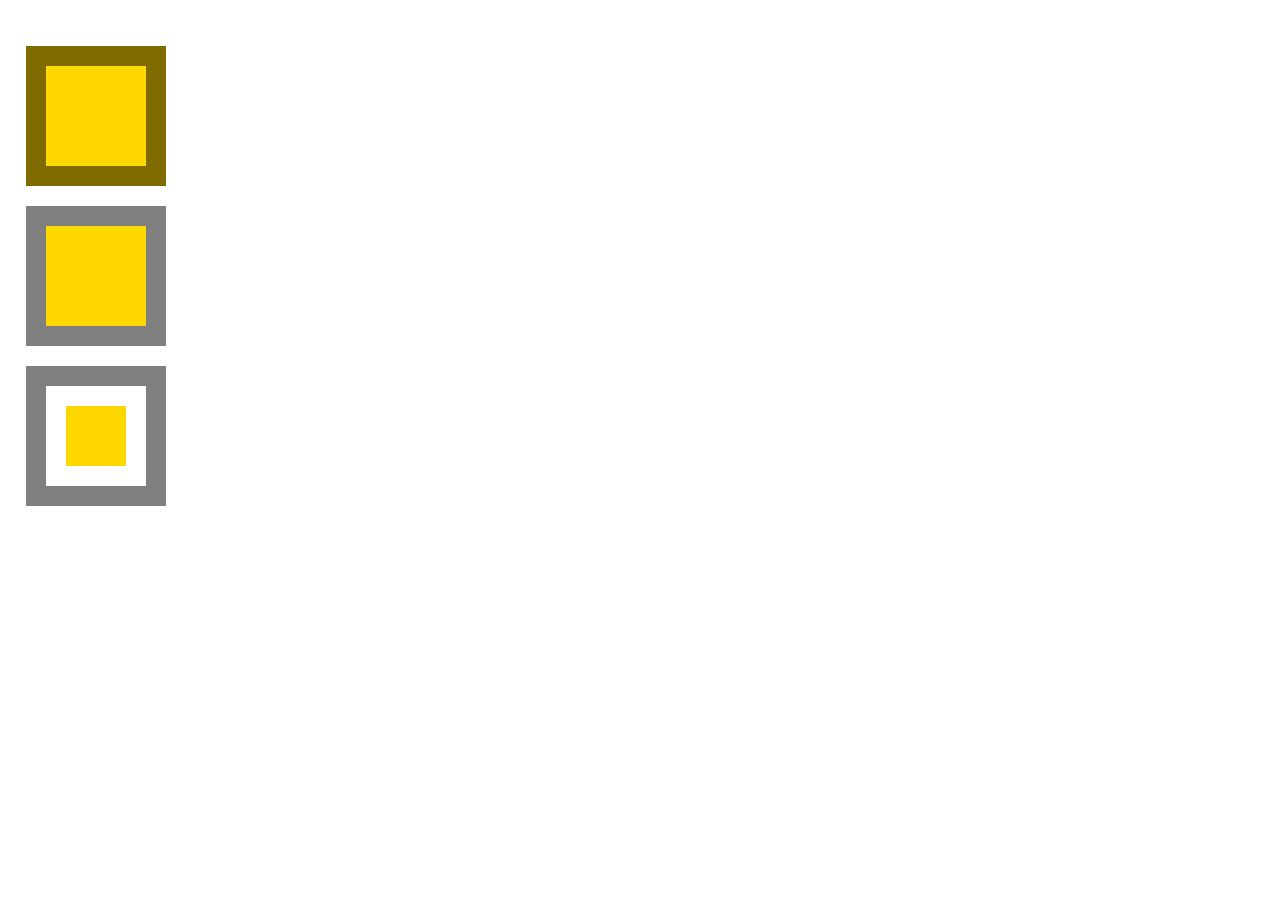
<file: css/box/index.html>
<!DOCTYPE html>
<html lang="en">

<head>
	<title>mozilla</title>
	<meta charset="utf-8"/>
	<meta name="author" content="Rikita"/>
	<link href="styles/index.css" type="text/css" rel="stylesheet"/>



</head>

<body>

        <div class="default"></div>
<div class="padding-box"></div>
<div class="content-box"></div>





</body>
</html>
</file>
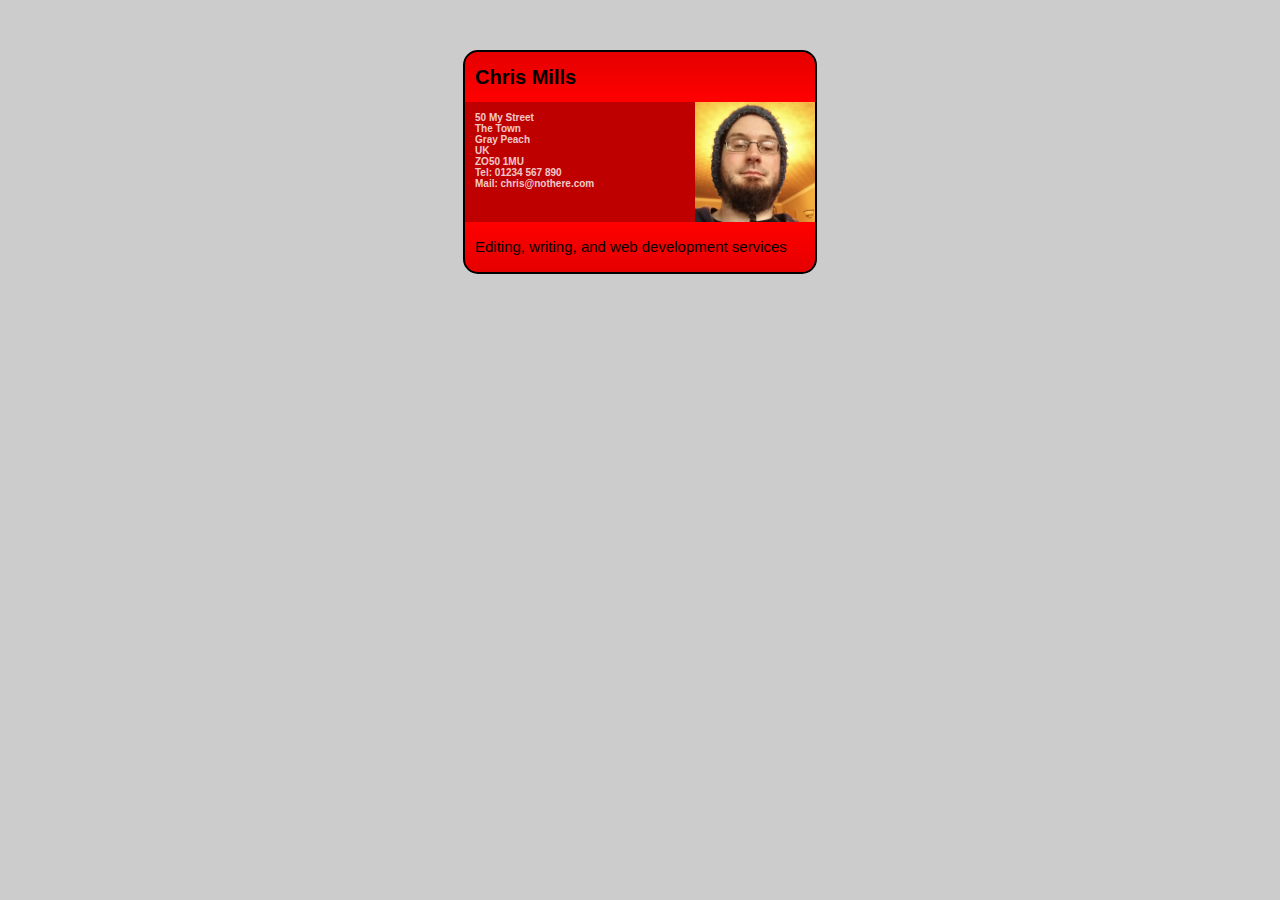
<file: css/card/index.html>
<!DOCTYPE html>
<html lang="en">

<head>
	<title>Card</title>
	<meta charset="utf-8"/>
	<meta name="author" content="Rikita"/>
	<link href="styles/index.css" type="text/css" rel="stylesheet"/>



</head>
<body>

  <section class="card">
    <header>
      <h2>Chris Mills</h2>
    </header>
    <article>
      <img src="chris.jpg" alt="A picture of Chris">
      <h4>50 My Street<br>
         The Town<br>
         Gray Peach<br>
         UK<br>
         ZO50 1MU<br>
        <strong>Tel</strong>: 01234 567 890<br>
        <strong>Mail</strong>: chris@nothere.com</h4>
        
    </article>
    <footer>
      <p>Editing, writing, and web development services</p>
    </footer>
  </section>

  </body>
</html>
</file>
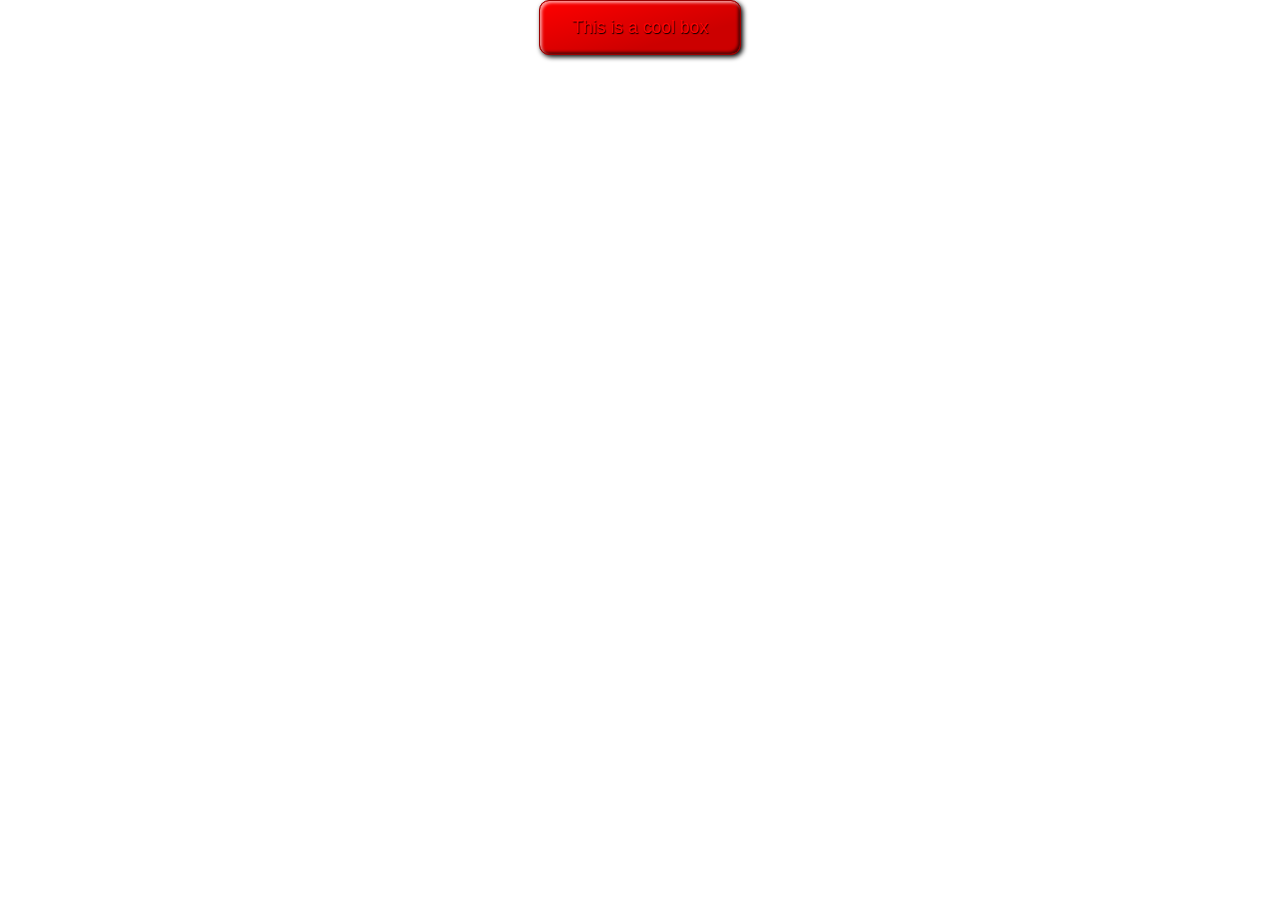
<file: css/cool/index.html>
<!DOCTYPE html>
<html lang="en">

<head>
	<title>Letter</title>
	<meta charset="utf-8"/>
	<meta name="author" content="Rikita"/>
	<link href="styles/index.css" type="text/css" rel="stylesheet"/>



</head>
<body>
<p>This is a cool box</p>
</body>

</html>
</file>
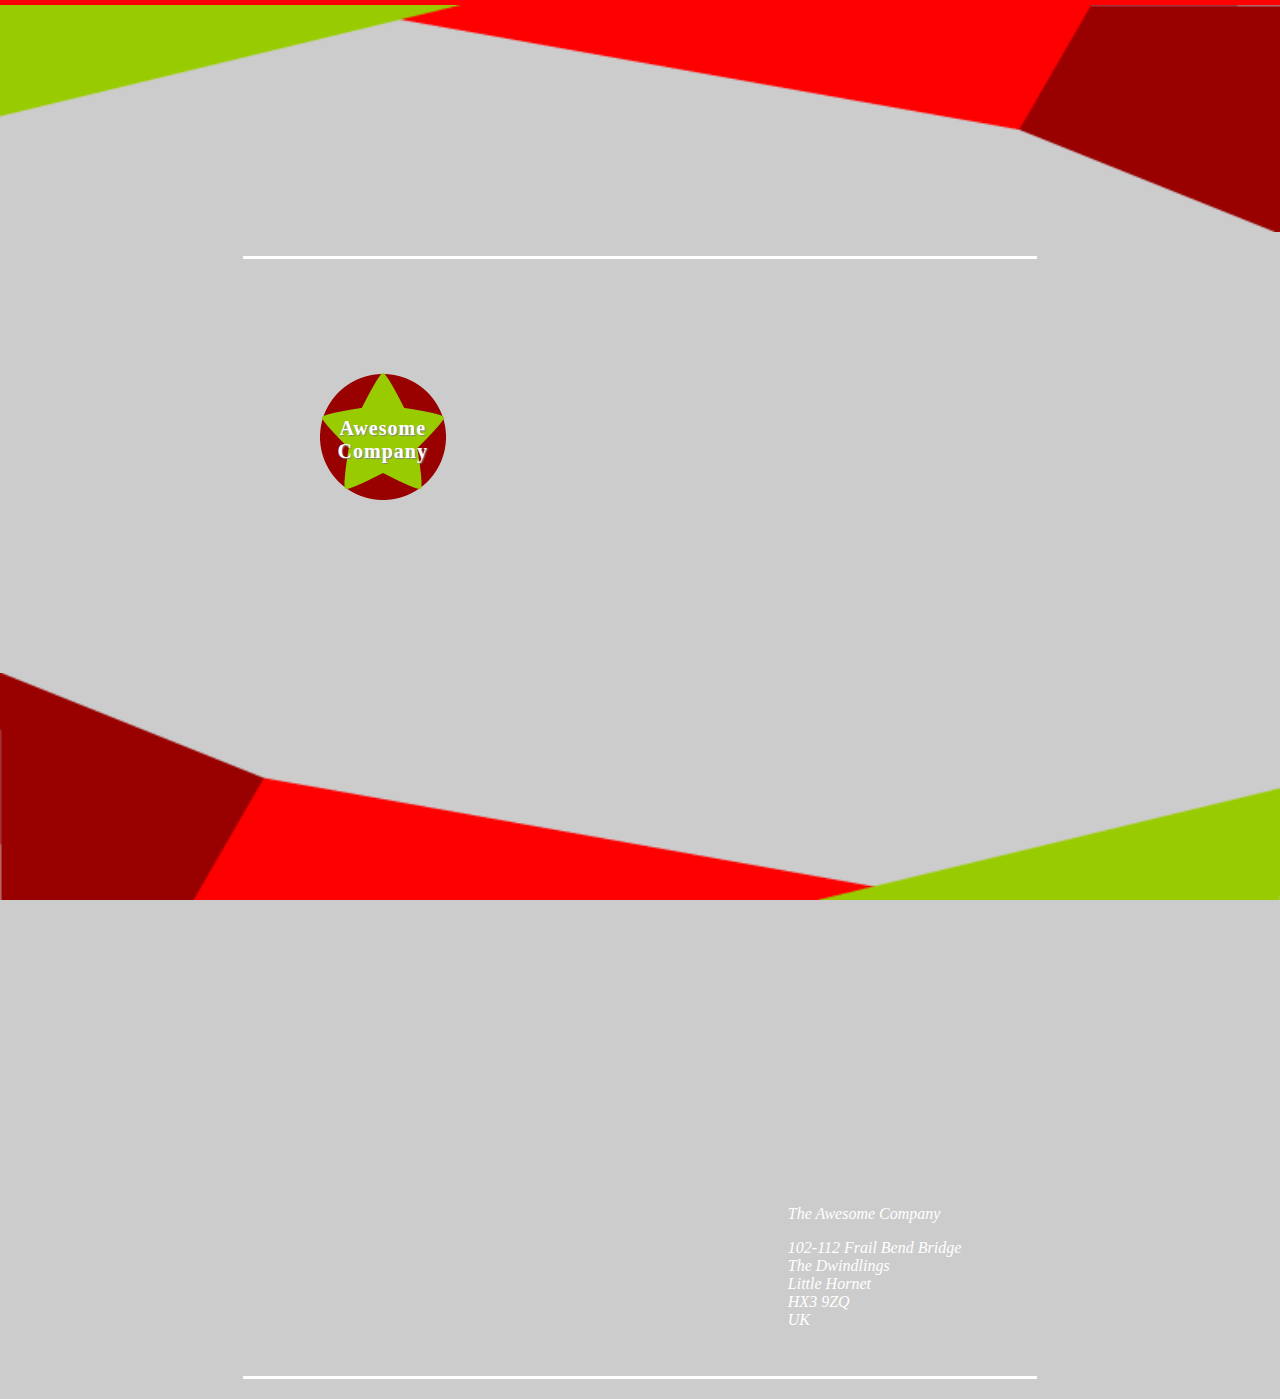
<file: css/letter/index.html>
<!DOCTYPE html>
<html lang="en">
  <head>
    <meta name="auther" content="Rikita">
    <meta charset="utf-8">
    <title>Fancy letterheaded paper</title>
   <link rel="stylesheet" href= "style.css" type= "text/css"> 
  </head>
  <body>

      <div class= "top"> 
        <img src= "top-image.png" alt="top-image" style="width: 100%;">
      </div>

<article>
      <h1  >Awesome<br>Company</h1>
      



      <address style="z-index: 999">
        <p>The Awesome Company</p>
        <p>102-112 Frail Bend Bridge<br>
        The Dwindlings<br>
        Little Hornet<br>
        HX3 9ZQ<br>
        UK</p>
      </address>
    </article>

      <div class="bottom"> 
        <img src= "bottom-image.png" alt="bottom-image" style="width: 100%; position:absolute;bottom: 0;">
      </div>
      
    
  </body>
</html>
</file>
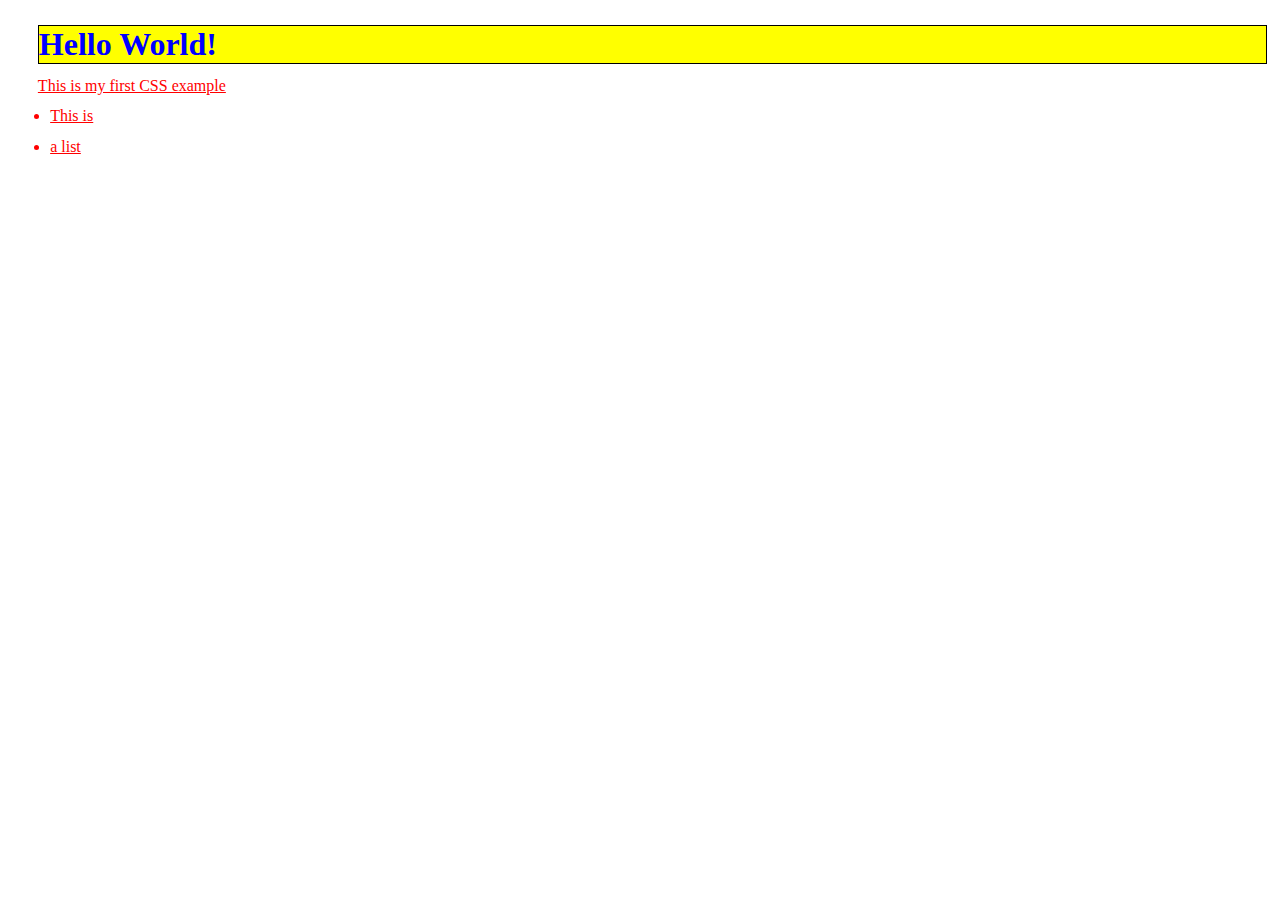
<file: css/syntax/index.html>
<!DOCTYPE html>
<html lang="en">

<head>
  <meta charset="utf-8"/>
  <meta name="author" content="Rikita">
	<title>Assignment</title>
	<link href="styles/index.css" type="text/css" rel="stylesheet"/>



</head>

<body>
        <h1>Hello World!</h1>
        <p>This is my first CSS example</p>
    
        <ul>
          <li>This is</li>
          <li>a list</li>
        </ul>
        

</body>
</html>
</file>
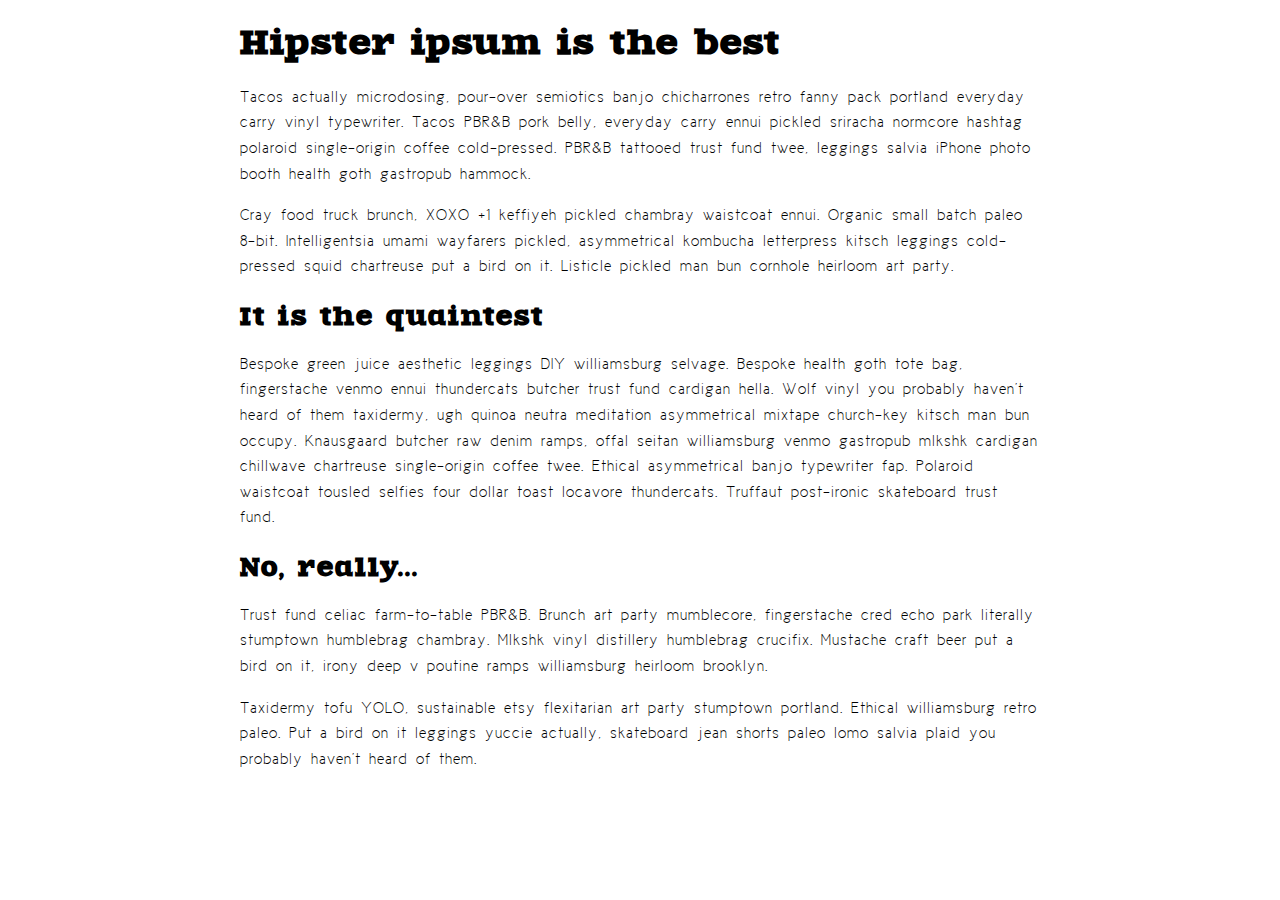
<file: css/webfont/index.html>
<!DOCTYPE html>
<html lang="en">
  <head>
    <meta charset="utf-8">
    <meta name="author" content="Rikita"/>
    <title>Web font</title>
    <link href="index.css" rel="stylesheet" type="text/css">
</head>


  <body>
    <h1>Hipster ipsum is the best</h1>

    <p>Tacos actually microdosing, pour-over semiotics banjo chicharrones retro fanny pack portland everyday carry vinyl typewriter. Tacos PBR&amp;B pork belly, everyday carry ennui pickled sriracha normcore hashtag polaroid single-origin coffee cold-pressed. PBR&amp;B tattooed trust fund twee, leggings salvia iPhone photo booth health goth gastropub hammock.</p>

    <p>Cray food truck brunch, XOXO +1 keffiyeh pickled chambray waistcoat ennui. Organic small batch paleo 8-bit. Intelligentsia umami wayfarers pickled, asymmetrical kombucha letterpress kitsch leggings cold-pressed squid chartreuse put a bird on it. Listicle pickled man bun cornhole heirloom art party.</p>

    <h2>It is the quaintest</h2>

    <p>Bespoke green juice aesthetic leggings DIY williamsburg selvage. Bespoke health goth tote bag, fingerstache venmo ennui thundercats butcher trust fund cardigan hella. Wolf vinyl you probably haven't heard of them taxidermy, ugh quinoa neutra meditation asymmetrical mixtape church-key kitsch man bun occupy. Knausgaard butcher raw denim ramps, offal seitan williamsburg venmo gastropub mlkshk cardigan chillwave chartreuse single-origin coffee twee. Ethical asymmetrical banjo typewriter fap. Polaroid waistcoat tousled selfies four dollar toast locavore thundercats. Truffaut post-ironic skateboard trust fund.</p>

    <h2>No, really...</h2>

    <p>Trust fund celiac farm-to-table PBR&amp;B. Brunch art party mumblecore, fingerstache cred echo park literally stumptown humblebrag chambray. Mlkshk vinyl distillery humblebrag crucifix. Mustache craft beer put a bird on it, irony deep v poutine ramps williamsburg heirloom brooklyn.</p>

    <p>Taxidermy tofu YOLO, sustainable etsy flexitarian art party stumptown portland. Ethical williamsburg retro paleo. Put a bird on it leggings yuccie actually, skateboard jean shorts paleo lomo salvia plaid you probably haven't heard of them.</p>
  </body>
</html>
</file>
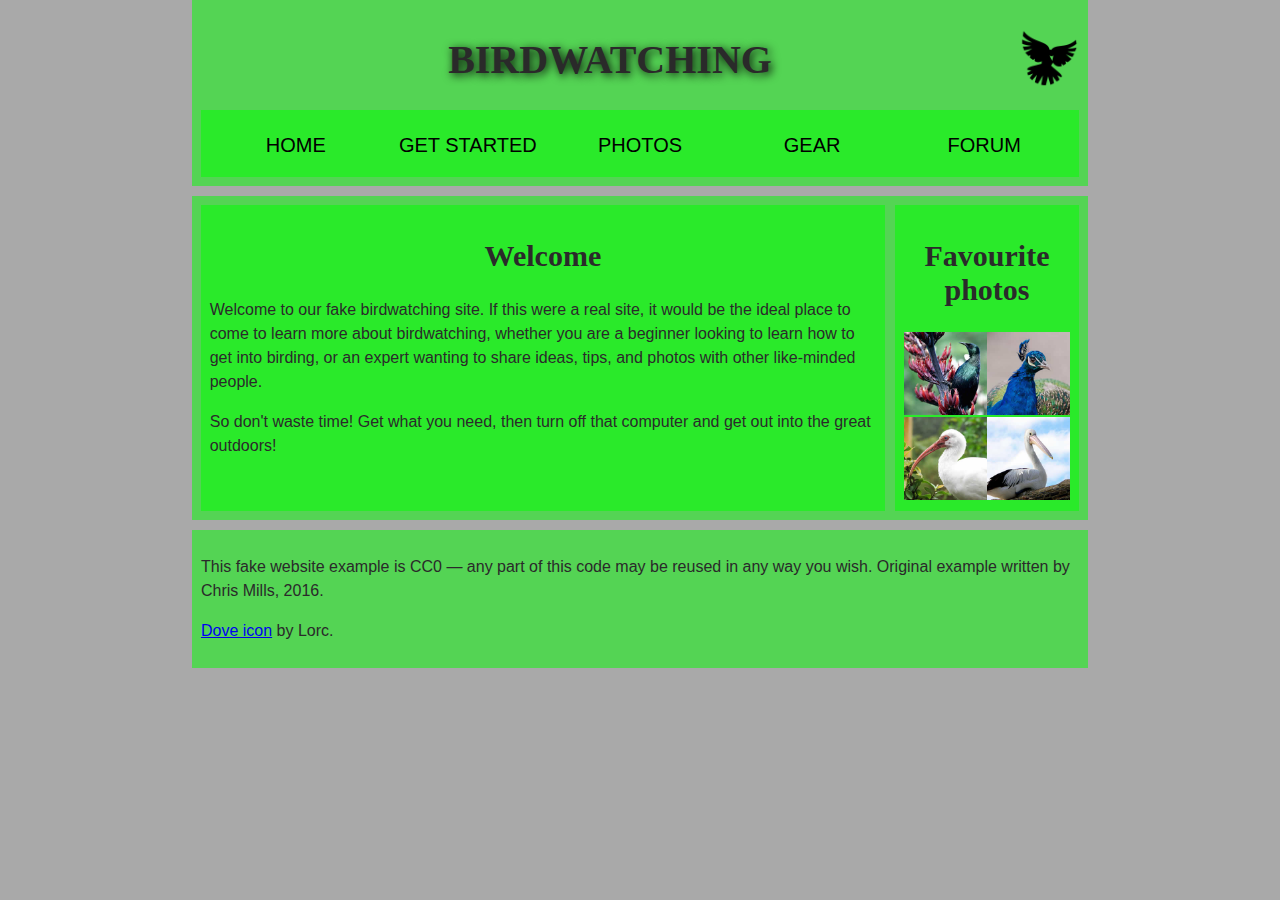
<file: html/b/index.html>
<!DOCTYPE html>
<html lang="en">
  <head>
    <meta charset="utf-8">
    <title>Birdwatching</title>
   
    <link rel="stylesheet" type="text/css" href="style.css">
    <!--[if lt IE 9]>
      <script src="//html5shiv.googlecode.com/svn/trunk/html5.js"></script>
    <![endif]-->
  </head>

  <body>
    <header>
        <h1>Birdwatching</h1>
        <img src="dove.png" alt="a simple dove logo">
      <nav>
        <ul>
          <li><span>Home</span></li>
          <li><a href="#">Get started</a></li>
          <li><a href="#">Photos</a></li>
          <li><a href="#">Gear</a></li>
          <li><a href="#">Forum</a></li>
        </ul>
      </nav>
    </header>
    <main>
      <article>
        <h2>Welcome</h2>

        <p>Welcome to our fake birdwatching site. If this were a real site, it would be the ideal place to come to learn more about birdwatching, whether you are a beginner looking to learn how to get into birding, or an expert wanting to share ideas, tips, and photos with other like-minded people.</p>

        <p>So don't waste time! Get what you need, then turn off that computer and get out into the great outdoors!</p>
      </article>
      
      <aside>
        <h2>Favourite photos</h2>

        <a href="favorite-1.jpg"><img src="favorite-1_th.jpg" alt="Small black bird, black claws, long black slender beak, links to larger version of the image"></a>
        <a href="favorite-2.jpg"><img src="favorite-2_th.jpg" alt="Top half of a pretty bird with bright blue plumage on neck, light colored beak, blue headdress, links to larger version of the image"></a>
        <a href="favorite-3.jpg"><img src="favorite-3_th.jpg" alt="Top half of a large bird with white plumage, very long curved narrow light colored break, links to larger version of the image"></a>
        <a href="favorite-4.jpg"><img src="favorite-4_th.jpg" alt="Large bird, mostly white plumage with black plumage on back and rear, long straight white beak, links to larger version of the image"></a>
      </aside>
      
    </main>  
    <footer>
      <p>This fake website example is CC0 — any part of this code may be reused in any way you wish. Original example written by Chris Mills, 2016.</p>

      <p><a href="http://game-icons.net/lorc/originals/dove.html">Dove icon</a> by Lorc.</p>

    </footer>
      
  </body>
</html>
</file>
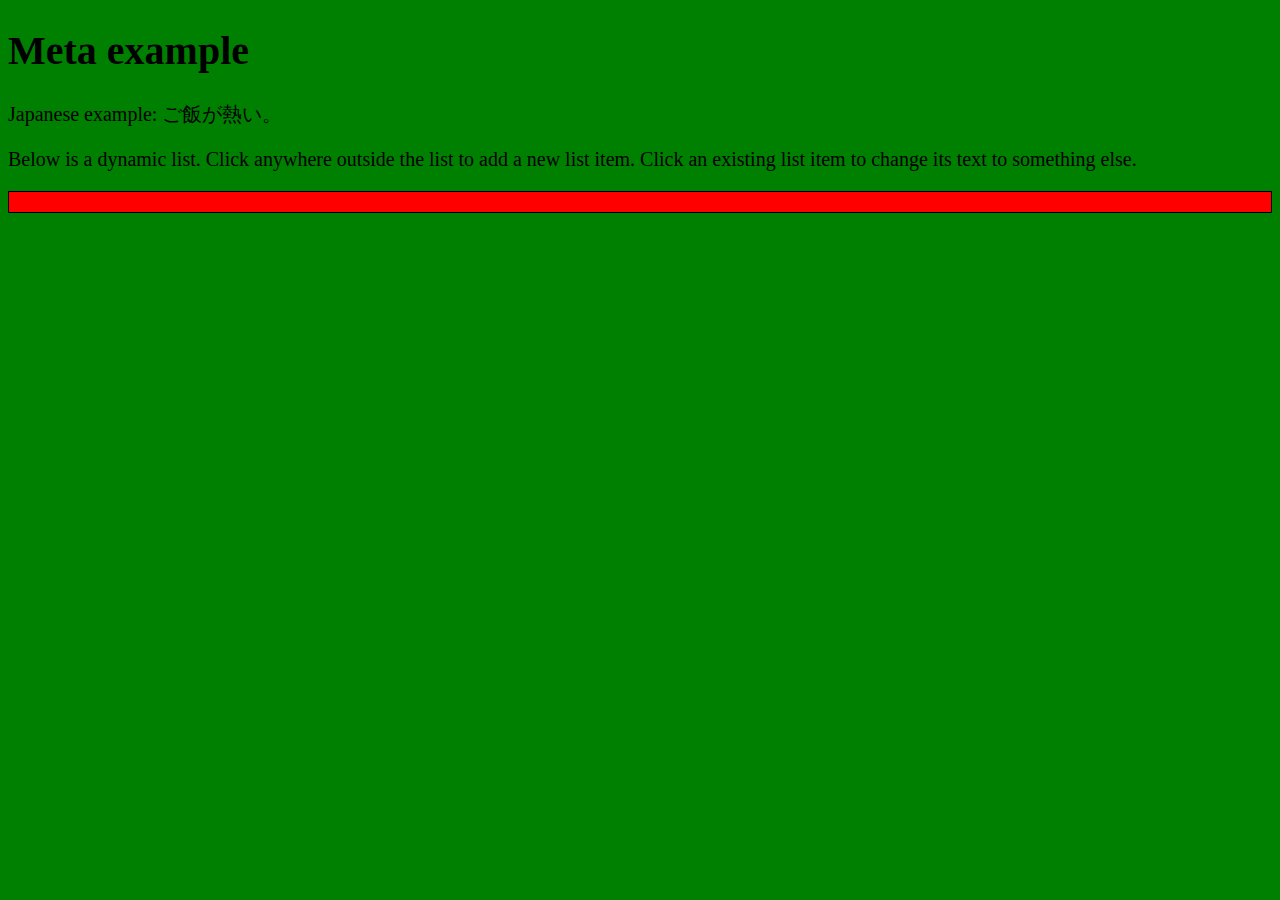
<file: html/c/index.html>
<!DOCTYPE html>
<html lang="en">
<head>
	<meta charset="utf-8">
	<meta name="auther" content="Rikita">
	<meta name="Discription" content="Assignment 3">
	<title>Meta Exmple</title>
	<link rel="stylesheet" type="text/css" href="style.css">
	
</head>
<body>
	<h1>
		Meta example
	</h1>
	<p>Japanese example: ご飯が熱い。</p>
	<script src="my.js"></script>	

</body>
</html>
</file>
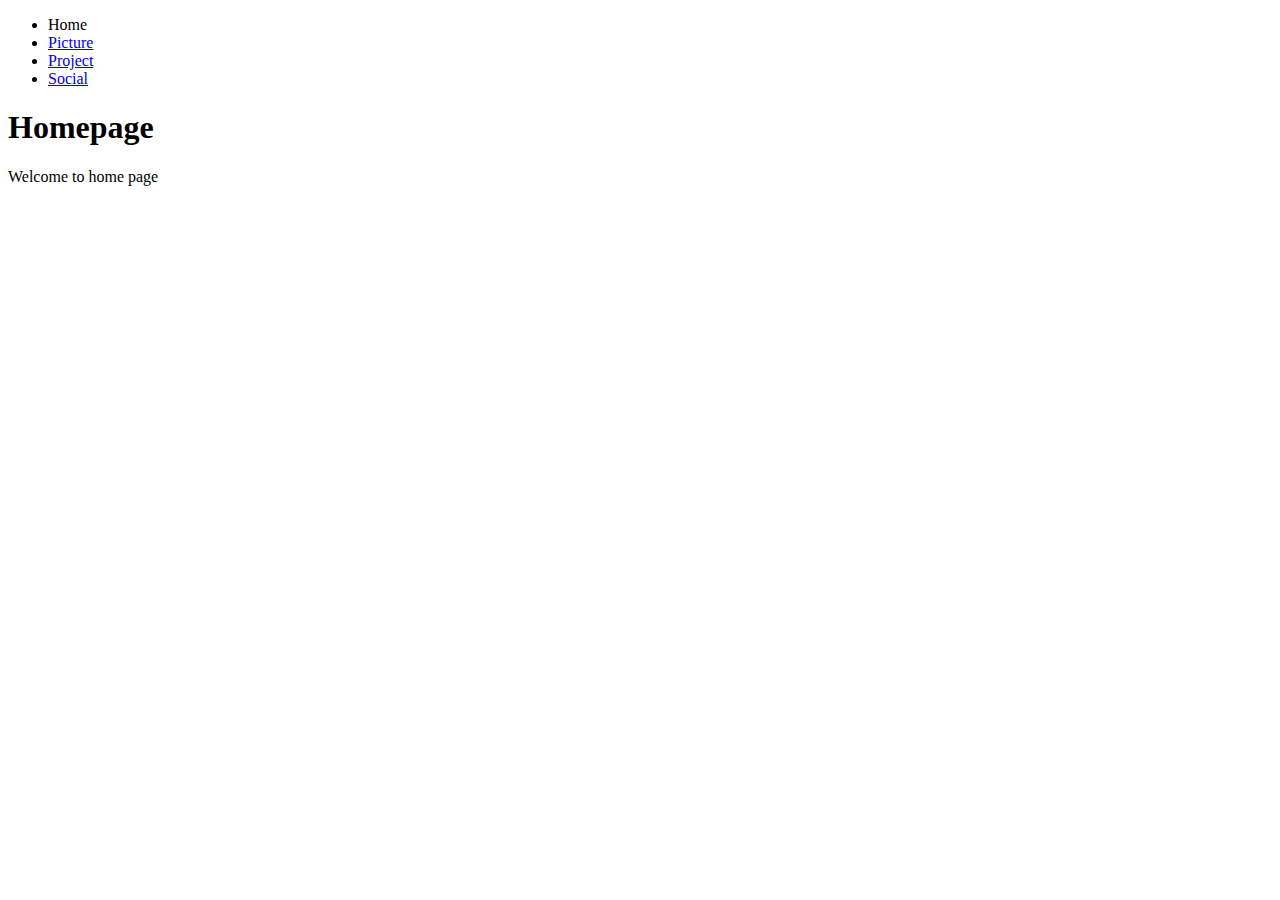
<file: html/d/index.html>
<!DOCTYPE html>
<html lang="en">
<head>
	<meta charset="utf-8">
	<meta name="auther" content="Rikita">
	<title>Link Example</title>
</head>
<body>
	<ul>
		<li>Home</li>
		<li><a href="picture.html" title="picture">Picture</a></li>

		<li><a href="project.html" title="picture">Project</a></li>

		<li><a href="social.html" title="picture">Social</a></li>

	</ul>
	<h1>Homepage</h1>
	<p>Welcome to home page</p>

</body>
</html>
</file>
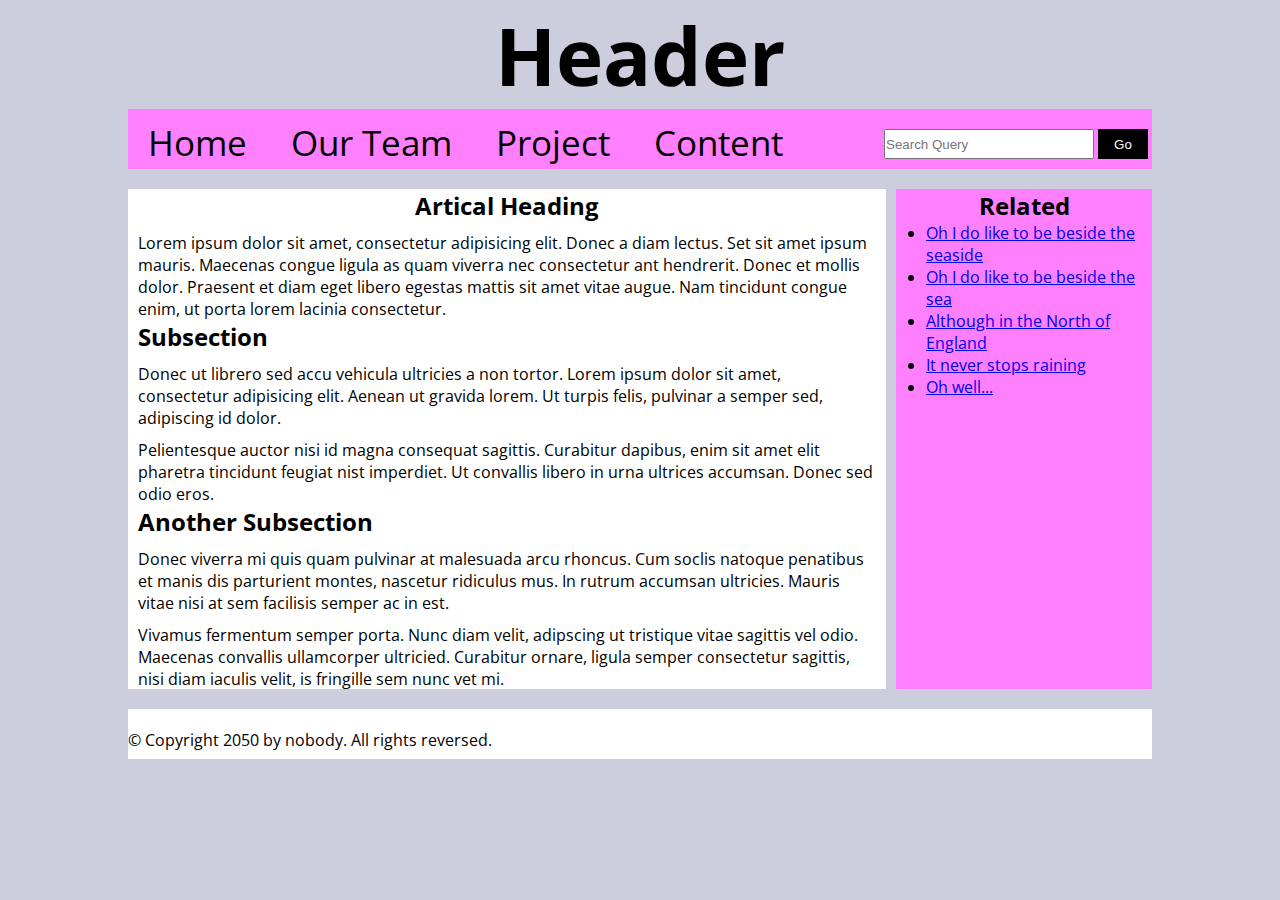
<file: html/e/index.html>
<!DOCTYPE html>
<html lang="en">
<head>
	<meta charset="utf-8">
	<meta name="auther" content="Rikita">
	<title>Webpage example</title>
	<link rel="stylesheet" type="text/css" href="style.css">
</head>
<body>
<header>
	<h1>
		Header
	</h1>
</header>
<nav>
	<div class="col1">
		<ul>
		<li><a href="#">Home</a></li>
		<li><a href="#">Our Team</a></li>
		<li><a href="#">Project</a></li>
		<li><a href="#">Content</a></li>
	</ul>
</div>
	<div class="col1" style="float:right;width: 30%;">
	<form>
		<input class="search" type="search" name="Search query" placeholder="Search Query" style="height: 30px;width: 210px;">
		<input class="btn" type="submit" value="Go" style="width: 50px;height: 30px; background-color: black; color: white;border-style: none;margin-right:4px;">
	</form>

</div>
</nav>
<main>
	<div class="col1" style="background-color: #ffffff; height: 500px;width:74%;">
		<h2>Artical Heading</h2>
		<p>Lorem ipsum dolor sit amet, consectetur adipisicing elit. Donec a diam lectus. Set sit amet ipsum mauris. Maecenas congue ligula as quam viverra nec consectetur ant hendrerit. Donec et mollis dolor. Praesent et diam eget libero egestas mattis sit amet vitae augue. Nam tincidunt congue enim, ut porta lorem lacinia consectetur.</p>
		 <h2 style="text-align: left; margin-left: 10px;">Subsection</h2>
		 <p>Donec ut librero sed accu vehicula ultricies a non tortor. Lorem ipsum dolor sit amet, consectetur adipisicing elit. Aenean ut gravida lorem. Ut turpis felis, pulvinar a semper sed, adipiscing id dolor.</p>

        <p>Pelientesque auctor nisi id magna consequat sagittis. Curabitur dapibus, enim sit amet elit pharetra tincidunt feugiat nist imperdiet. Ut convallis libero in urna ultrices accumsan. Donec sed odio eros.</p>
        <h2 style="text-align: left; margin-left: 10px;">Another Subsection</h2>
        <p>Donec viverra mi quis quam pulvinar at malesuada arcu rhoncus. Cum soclis natoque penatibus et manis dis parturient montes, nascetur ridiculus mus. In rutrum accumsan ultricies. Mauris vitae nisi at sem facilisis semper ac in est.</p>

        <p>Vivamus fermentum semper porta. Nunc diam velit, adipscing ut tristique vitae sagittis vel odio. Maecenas convallis ullamcorper ultricied. Curabitur ornare, ligula semper consectetur sagittis, nisi diam iaculis velit, is fringille sem nunc vet mi.</p>
      

       
		
	</div>
	<div class="col1" style="float:right;width: 25%; background-color: #ff80ff;height: 500px;">
		<h2>Related</h2>
		
		<ul>
			<li><a href="#">Oh I do like to be beside the seaside</a></li>
			<li><a href="#">Oh I do like to be beside the sea</a></li>
			<li><a href="#">Although in the North of England</a></li>
			<li><a href="#">It never stops raining</a></li>
			<li><a href="#">Oh well...</a></li>
		</ul>
		
		
	</div>
</main>

<footer>
	<p>&copy; Copyright 2050 by nobody. All rights reversed.</p>
</footer>
</body>
</html>
</file>
<file: css/box/styles/index.css>
*{
    margin: 0px auto;
	padding: 0px;
 }

body

{
   
	width:96%;
    background-attachment: fixed;
    height:auto;
    padding:2%;
  
	
}




div {
    width  : 60px;
    height : 60px;
    border : 20px solid rgba(0, 0, 0, 0.5);
    padding: 20px;
    margin : 20px 0;
  
    background-size    : 140px;
    background-position: center;
    background-image   : url('https://mdn.mozillademos.org/files/11947/ff-logo.png');
    background-color   : #ffd700;
  }
  
  .default     { background-clip: border-box;  }
.padding-box { background-clip: padding-box; }
.content-box { background-clip: content-box; }
</file>
<file: css/card/styles/index.css>
*{
    margin: 0px auto;
	padding: 0px;
 }

body

{
    
	width:100%;
    background-attachment: fixed;
	height:auto
  
}

html {
  font-family: 'Helvetica neue', Arial, 'sans serif';
  font-size: 10px;
  background-color: #ccc;
}

/* card setup */

.card {
  width: 35em;
  height: 22em;
  margin: 5em auto;
  background-color: red;
  border: 0.2em solid black;
  border-radius: 1.5em;
}

.card h2, .card p .card h4{
  margin: 0;
}

/* Header and footer */

.card header, .card footer {
  height: 3em;
  padding: 1em;
}

.card header {
  background-image: linear-gradient(to bottom,rgba(0,0,0,0.1), rgba(0,0,0,0));
  border-radius: 1.5em 1.5em 0 0;
}

.card footer {
  background-image: linear-gradient(to bottom,rgba(0,0,0,0), rgba(0,0,0,0.1));
  border-radius: 0 0 1.5em 1.5em;
}

.card header h2 {
  font-size: 2em;
  line-height: 1.5;
}

.card footer p {
  font-size: 1.5em;
  line-height: 2;
}

/* Main body of card (article) */

.card article {
  height: 12em;
  background-color: rgba(0,0,0,0.25);
}

.card article img {
  max-height: 100%;
  float: right;
}

.card article h4 {
  padding: 1em;
  color: rgba(255,255,255,0.8);
}
</file>
<file: css/cool/styles/index.css>
html {
  font-family: sans-serif;
}

p {

  width: 200px;
  margin: auto;
  line-height: 3;

  font-size: 1.1rem;

  text-align: center;
  color: #ff0000;
  text-shadow: 1px 1px 1px #000000;
  /*border*/
  border-radius: 10px;
  border: 1px solid #990000;
  /* background */
  background-color: #ff0000;
  background-image: linear-gradient(to top left, rgba(0,0,0,0.2), rgba(0,0,0,0.2) 30%, rgba(0,0,0,0));

  box-shadow: inset 2px 2px 3px rgba(255,255,255,0.6),
              inset -2px -2px 3px rgba(0,0,0,0.6),
              2px 2px 5px #000000;
}
*{
    margin: 0px auto;
	padding: 0px;
 }

body

{
    
	width:100%;
    background-attachment: fixed;
	height:auto;

	
}
</file>
<file: css/letter/style.css>
* {
  box-sizing: border-box;


html {
  font-family: sans-serif;
}

body {
  margin: 0;
  background: #ccc;
}

article {
  width: 210mm;
  height: 297mm;
  margin: 20px auto;
  position: relative;
  border-bottom: 1mm solid;
  border-top: 1mm solid;
  color: white;
}
}

address {
  position: absolute;
  bottom: 8mm;
  right: 20mm;
}

h1 {
  position: absolute;
  top: 12mm;
  left: 20mm;
  width: 128px;
  height: 128px;
  font-size: 20px;
  letter-spacing: 1px;
  text-align: center;
  padding: 44px 0;
  color: white;
  text-shadow: 1px 1px 1px black;
}

/* Your CSS below here */

.top { 
 background-repeat: no-repeat;
background-position: top; 
linear-gradient(to top right, rgba(0,0,0,0), rgba(0,0,0,0.1)), linear-gradient(to bottom right, rgba(0,0,0,0), rgba(0,0,0,0.1));


border-top: 5px solid red;
 }

.logo {
   }

  .bottom { 
   background-position:bottom;
}

  h1{ 
  background-image: url(logo.png);
  position: absolute;
  font-size: 20px;
  letter-spacing: 1px;
  text-align: center;
  top: 100px;
  text-shadow: 1px 0.5px 1px grey;
}
</file>
<file: css/syntax/styles/index.css>
*{
    margin: 1%;
	padding: 0px;
 }

 body

 {
     width:100%;
     background-attachment: fixed;
     height:auto;
   
     
     
 }
 h1 {
    color: #0000ff;
    background-color: #ffff00;
    border: 1px solid #000000;
  }
  
  p {
    color: #ff0000;
  }
  
  p, li {
    text-decoration: underline;
    color: red;
  }
</file>
<file: css/webfont/index.css>
/* font imports, generated by fontsquirrel.com */

@font-face {
    font-family: 'ciclefina';
    src: url('fonts/cicle_fina-webfont.eot');
    src: url('fonts/cicle_fina-webfont.eot?#iefix') format('embedded-opentype'),
         url('fonts/cicle_fina-webfont.woff2') format('woff2'),
         url('fonts/cicle_fina-webfont.woff') format('woff'),
         url('fonts/cicle_fina-webfont.ttf') format('truetype'),
         url('fonts/cicle_fina-webfont.svg#ciclefina') format('svg');
    font-weight: normal;
    font-style: normal;
}

@font-face {
    font-family: 'zantrokeregular';
    src: url('fonts/zantroke-webfont.eot');
    src: url('fonts/zantroke-webfont.eot?#iefix') format('embedded-opentype'),
         url('fonts/zantroke-webfont.woff2') format('woff2'),
         url('fonts/zantroke-webfont.woff') format('woff'),
         url('fonts/zantroke-webfont.ttf') format('truetype'),
         url('fonts/zantroke-webfont.svg#zantrokeregular') format('svg');
    font-weight: normal;
    font-style: normal;
}

/* General setup */

html {
  font-size: 10px;
  margin: 0;
  font-family: sans-serif;
}

body {
  width: 80%;
  max-width: 800px;
  margin: 0 auto;
}

/* Typography */

h1 {
  font-size: 3.2rem;
}

h2 {
  font-size: 2.4rem;
}

h1,h2 {
  font-family: 'zantrokeregular', serif;
  letter-spacing: 0.2rem;
}

p {
  font-size: 1.6rem;
  line-height: 1.6;
  letter-spacing: 0.1rem;
  word-spacing: 0.3rem;
  font-family: 'ciclefina', sans-serif;
}
</file>
<file: html/b/style.css>
/* || General setup */
@import url(' <"https://fonts.googleapis.com/css?family=Roboto+Condensed:300|Cinzel+Decorative:700" rel="stylesheet"')
html, body {
  margin: 0;
  padding: 0;
}

html {
  font-size: 10px;
  background-color: #a9a9a9;
}

body {
  width: 70%;
  min-width: 800px;
  margin: 0 auto;
}

/* || typography */

h1, h2, h3 {
  font-family: 'Cinzel Decorative', cursive;
  color: #2a2a2a;
}

p, input, li {
  font-family: 'Roboto Condensed', sans-serif;
  color: #2a2a2a;
}

h1 {
  font-size: 4rem;
  text-align: center;
  text-shadow: 2px 2px 10px black;
}

h2 {
  font-size: 3rem;
  text-align: center;
}

h3 {
  font-size: 2.2rem;
}

p, li {
  font-size: 1.6rem;
  line-height: 1.5;
}

/* || header layout */

header {
  margin-bottom: 10px;
  display: flex;
  flex-flow: row wrap;
}

body > * {
  background-color: red;
  padding: 1%;
}

main, header, nav, article, aside, footer, section {
  background-color: rgba(0,255,0,0.5);
  padding: 1%;
}

h1 {
  flex: 5;
  text-transform: uppercase;
}

header img {
  display: block;
  height: 60px;
  padding-top: 20.15px;
}

nav {
  height: 50px;
  flex: 100%;
  display: flex;
}

nav ul {
  padding: 0;
  list-style-type: none;
  flex: 2;
  display: flex;
}

nav li {
  display: inline;
  text-align: center;
  flex: 1;
}

nav a, nav span {
  display: inline-block;
  font-size: 2rem;
  height: 3rem;
  line-height: 1.7;
  text-transform: uppercase;
  text-decoration: none;
  color: black;

}

/* || main layout */

main {
  display: flex;
}

article, section {
  flex: 4;
}

aside {
  flex: 1;
  margin-left: 10px;
  padding: 1%;
}

aside a {
  display: block;
  float: left;
  width: 50%;
}

aside img {
  max-width: 100%;
}

footer {
  margin-top: 10px;
}
</file>
<file: html/c/style.css>
html{background-color: green;font-size: 20px;}
ul {
  background: red;
  padding: 10px;
  border: 1px solid black;
}
li {
  margin-left: 20px;
}
</file>
<file: html/e/style.css>
@import url('https://fonts.googleapis.com/css?family=Open+Sans');
*{
	padding: 0px;
	margin: 0px;
}
h1{
	font-size: 5em;
}

body{
	background-color: #cccddd;
	font-family: 'Open Sans';
}
header h1{text-align: center;}
nav{height: 50px;width: 80%;background-color: #ff80ff;margin: auto auto; padding-top: 10px;}
nav ul li{text-decoration: none;display: inline;}
nav ul li a{text-decoration: none; color: black; padding: 20px; font-size: 35px;}
.col1{
	width: 70%;
	height: 100%;
	float: left;
}
nav form{display: inline; float: right; margin-top: 10px; }
main {
	width: 80%;
	margin: auto auto;
	padding-top: 20px; 
	height: 500px;
}
main .col1 h2{
	text-align:center;		
}
main .col1 p{
	margin-right: 10px;
	margin-left: 10px;
	margin-top: 10px; 	
}
main ul {
	padding-left:30px; 
}
footer{
	width: 80%;
	height: 50px;
	background-color: #ffffff;
	margin: auto auto;
	margin-top:20px; 
	margin-bottom: 10px;

}
footer p{
	padding-top: 20px;

}
</file>
